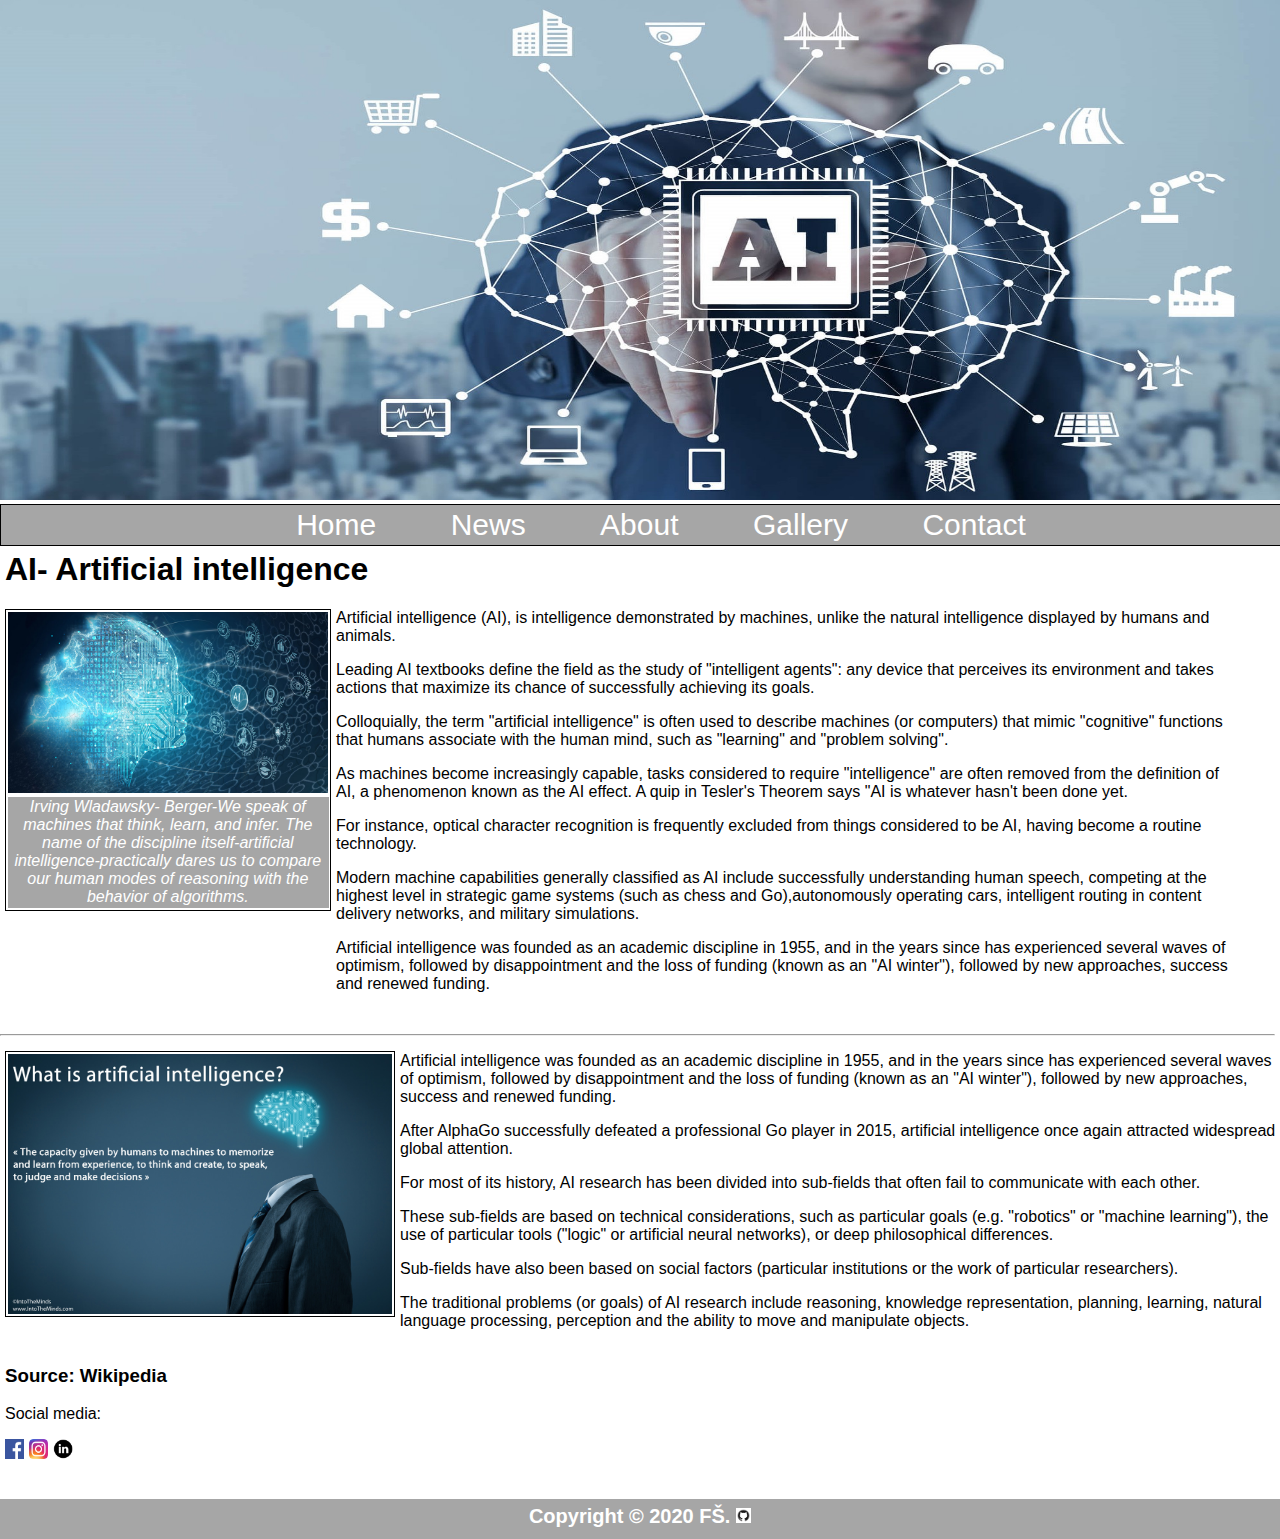
<file: ProjektniZadatak/index.html>
<!DOCTYPE html>
<html lang="English">
		<head>
			<title>Projektni zadatak</title>
			<link rel="stylesheet" type="text/css" href="style.css">
			<meta charset="utf-8">
			<meta name="Autor" content="F.Š">
			<meta name="Description" content="Projektni zadatak za predmet Web aplikacije">
			<meta name="vieport" content="width=device-width, initial-scale=1.0">
			<link rel="icon" href="SlikeP/390104.png" type="image/gif" sizes="16x16">
		</head>

		<body>
			<header>
				<div>
					<img src="SlikeP/AI-CAREER2.jpg" class="naslovna" alt="Slika1">
				</div>

				<div class="div2">
					<ul id="navigacija">
						<li class="list"><a href="index.html">Home</a></li>
						<li class="list"><a href="news.html">News</a></li>
						<li class="list"><a href="history.html">About</a></li>
						<li class="list"><a href="gallery.html">Gallery</a></li>
						<li class="list"><a href="Contact.html">Contact</a></li>
					</ul>
				</div>

				<h1 style="margin: 5px; text-align: left;">AI- Artificial intelligence</h1>
			</header>
			<main>

				<figure style="padding-bottom: 1px; float: left;width: 25%; margin-left: 5px; border: 1px solid black; padding:2px; margin-right: 5px; display: block;">
					<img src="SlikeP/ijugfijdg.jpg" alt="slicica" style="width: 100%;">
					<figcaption class="figcaption">Irving Wladawsky- Berger-We speak of machines that think, learn, and infer. The name of the discipline itself-artificial intelligence-practically dares us to compare our human modes of reasoning with the behavior of algorithms.</figcaption>
				</figure>
			
				<div style=" float: left; width: 70%; margin:0px;">
					<p>Artificial intelligence (AI), is intelligence demonstrated by machines, unlike the natural intelligence displayed by humans and animals.</p>
					<p>Leading AI textbooks define the field as the study of "intelligent agents": any device that perceives its environment and takes actions that maximize its chance of successfully achieving its goals.</p>
					<p>Colloquially, the term "artificial intelligence" is often used to describe machines (or computers) that mimic "cognitive" functions that humans associate with the human mind, such as "learning" and "problem solving".</p>
					<p>As machines become increasingly capable, tasks considered to require "intelligence" are often removed from the definition of AI, a phenomenon known as the AI effect. A quip in Tesler's Theorem says "AI is whatever hasn't been done yet.</p>
					<p>For instance, optical character recognition is frequently excluded from things considered to be AI, having become a routine technology.</p>
					<p>Modern machine capabilities generally classified as AI include successfully understanding human speech, competing at the highest level in strategic game systems (such as chess and Go),autonomously operating cars, intelligent routing in content delivery networks, and military simulations.</p>
					<p>Artificial intelligence was founded as an academic discipline in 1955, and in the years since has experienced several waves of optimism, followed by disappointment and the loss of funding (known as an "AI winter"), followed by new approaches, success and renewed funding.</p>
				</div>


					
					

				<div style="clear: both;"></div>
				<hr class="horizontalna">
				<div class="div3">
					<img src="SlikeP/what-is-artificial-intelligence.jpg" style="width: 100%; height: 100%;" alt="Slika3">
				</div>

					<p >
						Artificial intelligence was founded as an academic discipline in 1955, and in the years since has experienced several waves of optimism, followed by disappointment and the loss of funding (known as an "AI winter"), followed by new approaches, success and renewed funding.
					</p>
					<p>
						After AlphaGo successfully defeated a professional Go player in 2015, artificial intelligence once again attracted widespread global attention.
					</p>
					<p>
						For most of its history, AI research has been divided into sub-fields that often fail to communicate with each other.
					</p>
					<p>
						These sub-fields are based on technical considerations, such as particular goals (e.g. "robotics" or "machine learning"), the use of particular tools ("logic" or artificial neural networks), or deep philosophical differences.
					</p>
					<p>
						 Sub-fields have also been based on social factors (particular institutions or the work of particular researchers).
					</p>
					<p>
						The traditional problems (or goals) of AI research include reasoning, knowledge representation, planning, learning, natural language processing, perception and the ability to move and manipulate objects.
					</p>

				<div style="clear: both;"></div>

			
					<h3 style="margin-left: 5px;">Source: Wikipedia</h3>
					<p style="margin-left: 5px;">Social media:</p>
					<div style=" width: 100%; height: 40px;">
						<a href="https://www.facebook.com/groups/DeepNetGroup"><img src="SlikeP/download.png" class="slikaH" alt="Slika4"></a>
						<a href="https://www.instagram.com/artificialintelligencefacts/"><img src="SlikeP/1024px-Instagram_icon.png" class="slikaH" alt="Slika5"></a>
						<a href="https://www.linkedin.com/in/filip-skiljan-77858b201/"><img src="SlikeP/linkedin-2662666-2213265.png" class="slikaH" alt="Slika6"></a>
				
				</div>
			
			</main>
			<footer>
				<div style="width: 100%; height: 40px; background-color: #a6a6a6; text-align: center;">
					<b><p style="font-size: 20px; padding: 6px; color: white;">
						Copyright © 2020 FŠ.
						<a href="https://github.com"><img src="SlikeP/GitHub-Mark.png" style="width: 1.2%;"></a>

					</p></b>
				</div>
			</footer>

		</body>
</html>
</file>
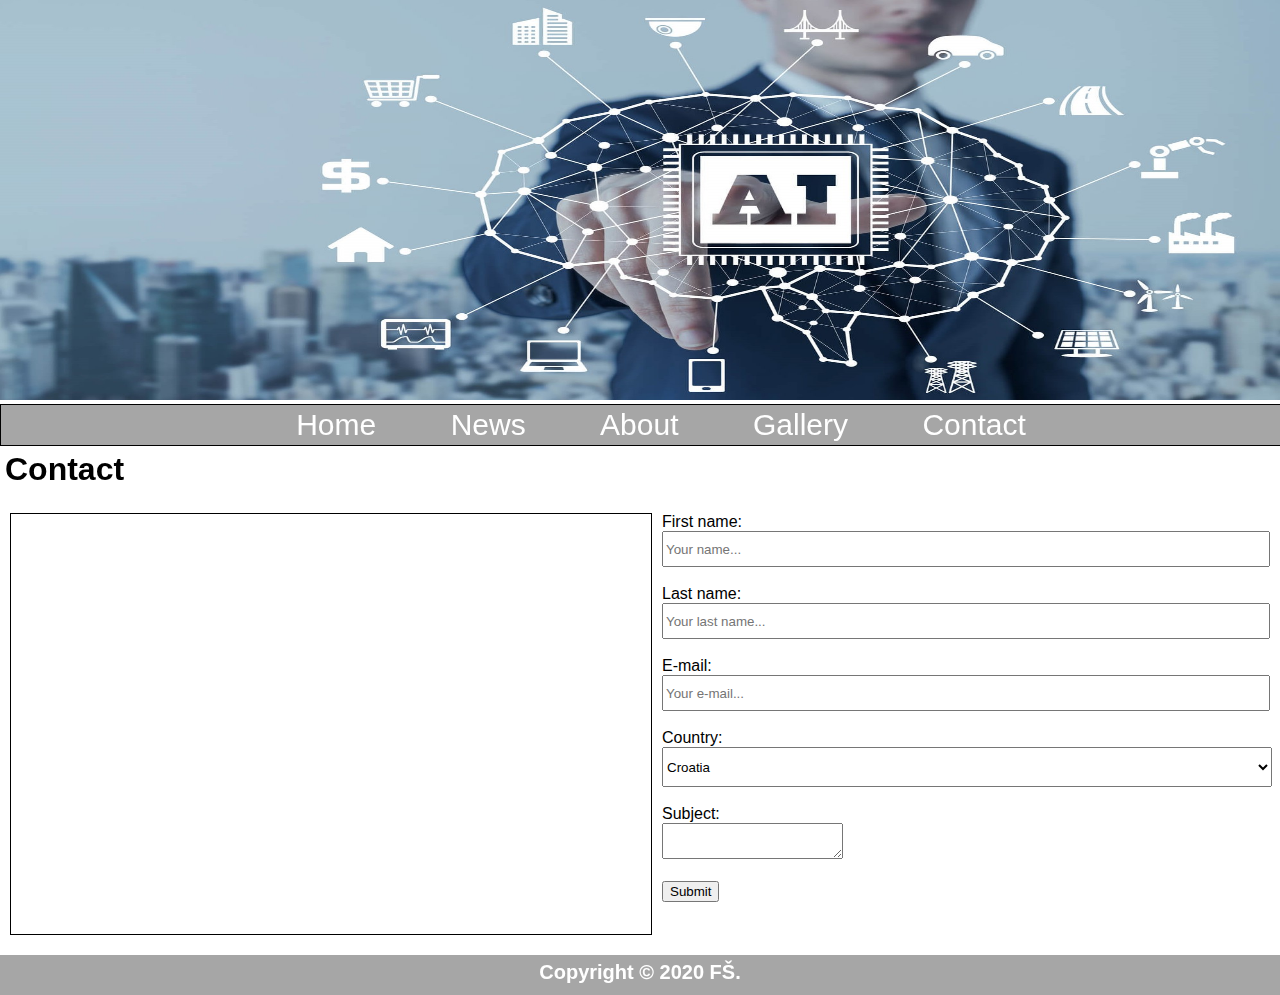
<file: ProjektniZadatak/Contact.html>
<!DOCTYPE html>
<html lang="Enlglish">
		<head>
			<title>Projektni zadatak</title>
			<link rel="stylesheet" type="text/css" href="style.css">
			<meta charset="utf-8">
			<meta name="Autor" content="F.Š">
			<meta name="Description" content="Projektni zadatak za predmet Web aplikacije">
			<meta name="vieport" content="width=device-width, initial-scale=1">
			<link rel="icon" href="SlikeP/390104.png" type="image/gif" sizes="16x16">
		</head>

		<body>
			<header>
				<div>
					<img src="SlikeP/AI-CAREER2.jpg" class="naslovna2" alt="Slika26">
				</div>

				<div class="div2">
					<ul id="navigacija">
						<li class="list"><a href="index.html">Home</a></li>
						<li class="list"><a href="news.html">News</a></li>
						<li class="list"><a href="history.html">About</a></li>
						<li class="list"><a href="gallery.html">Gallery</a></li>
						<li class="list"><a href="Contact.html">Contact</a></li>
					</ul>
				</div>

				<h1 style="margin: 5px; text-align: left;">Contact</h1>
			</header>
			<main>
				<div style="width:50%; height: 420px; margin-top:20px; margin-left: 10px; border: 1px solid; float: left;" >
					<iframe src="https://www.google.com/maps/embed?pb=!1m18!1m12!1m3!1d177992.2938900945!2d15.927732110818534!3d45.80866296110773!2m3!1f0!2f0!3f0!3m2!1i1024!2i768!4f13.1!3m3!1m2!1s0x0%3A0xe159703d90972cf3!2sVeleu%C4%8Dili%C5%A1te%20Velika%20Gorica!5e0!3m2!1shr!2shr!4v1606746549608!5m2!1shr!2shr" width="800" height="600" frameborder="0" style="border:0; width: 100%; height: 420px; margin-left: 0px; " allowfullscreen="" aria-hidden="false" tabindex="0">
					</iframe>
				</div>

				<div style="float: left; width: 40%; height: 350px;margin-top:20px; margin-left: 10px; ">
					<form action="#">
						<label for="fname">First name:</label>
						<br>
						<input type="text" id="fname" name="fisrname" placeholder="Your name..." style="width: 600px;height: 30px;"><br><br>

						<label for="lname">Last name:</label>
						<br>
						<input type="text" id="lname" name="lastname" placeholder="Your last name..." style="width: 600px; height: 30px;"><br><br>

						<label for="fname">E-mail:</label>
						<br>
						<input type="text" id="mail" name="email" pattern=".+@gmail.com" size="30" placeholder="Your e-mail..." style="width: 600px; height: 30px;"><br><br>

						<label for="country">Country:</label>
						<br>
							<select id="country" name="country" style="width: 610px; height: 40px;">
								<option value="">Please select</option>
							  	<option value="UK">United Kingdom</option>
							  	<option value="HR" selected>Croatia</option>
							  	<option value="It">Italy</option>
							  	<option value="Ge">Germany</option>
							  	<option value="Fr">France</option>
							  	<option value="Pl">Poland</option>
							  	<option value="Sl">Slovenia</option>
							</select>
						<br>
						<br>
						<label for="subject">Subject:</label>
						<br>
						<textarea id="subject" name="subject" placeholder="Write something..">
						</textarea>
						<br>
						<br>
						<input type="submit" value="Submit">

					</form>
				</div>
				<div style="clear: both;"></div>
			</main>

			<footer>
				<div style="width: 100%; height: 40px; background-color: #a6a6a6; text-align: center;">
					<b><p style="font-size: 20px; padding: 6px; color: white;">
						Copyright © 2020 FŠ.
					</p></b>
				</div>
			</footer>

		</body>
</html>
</file>
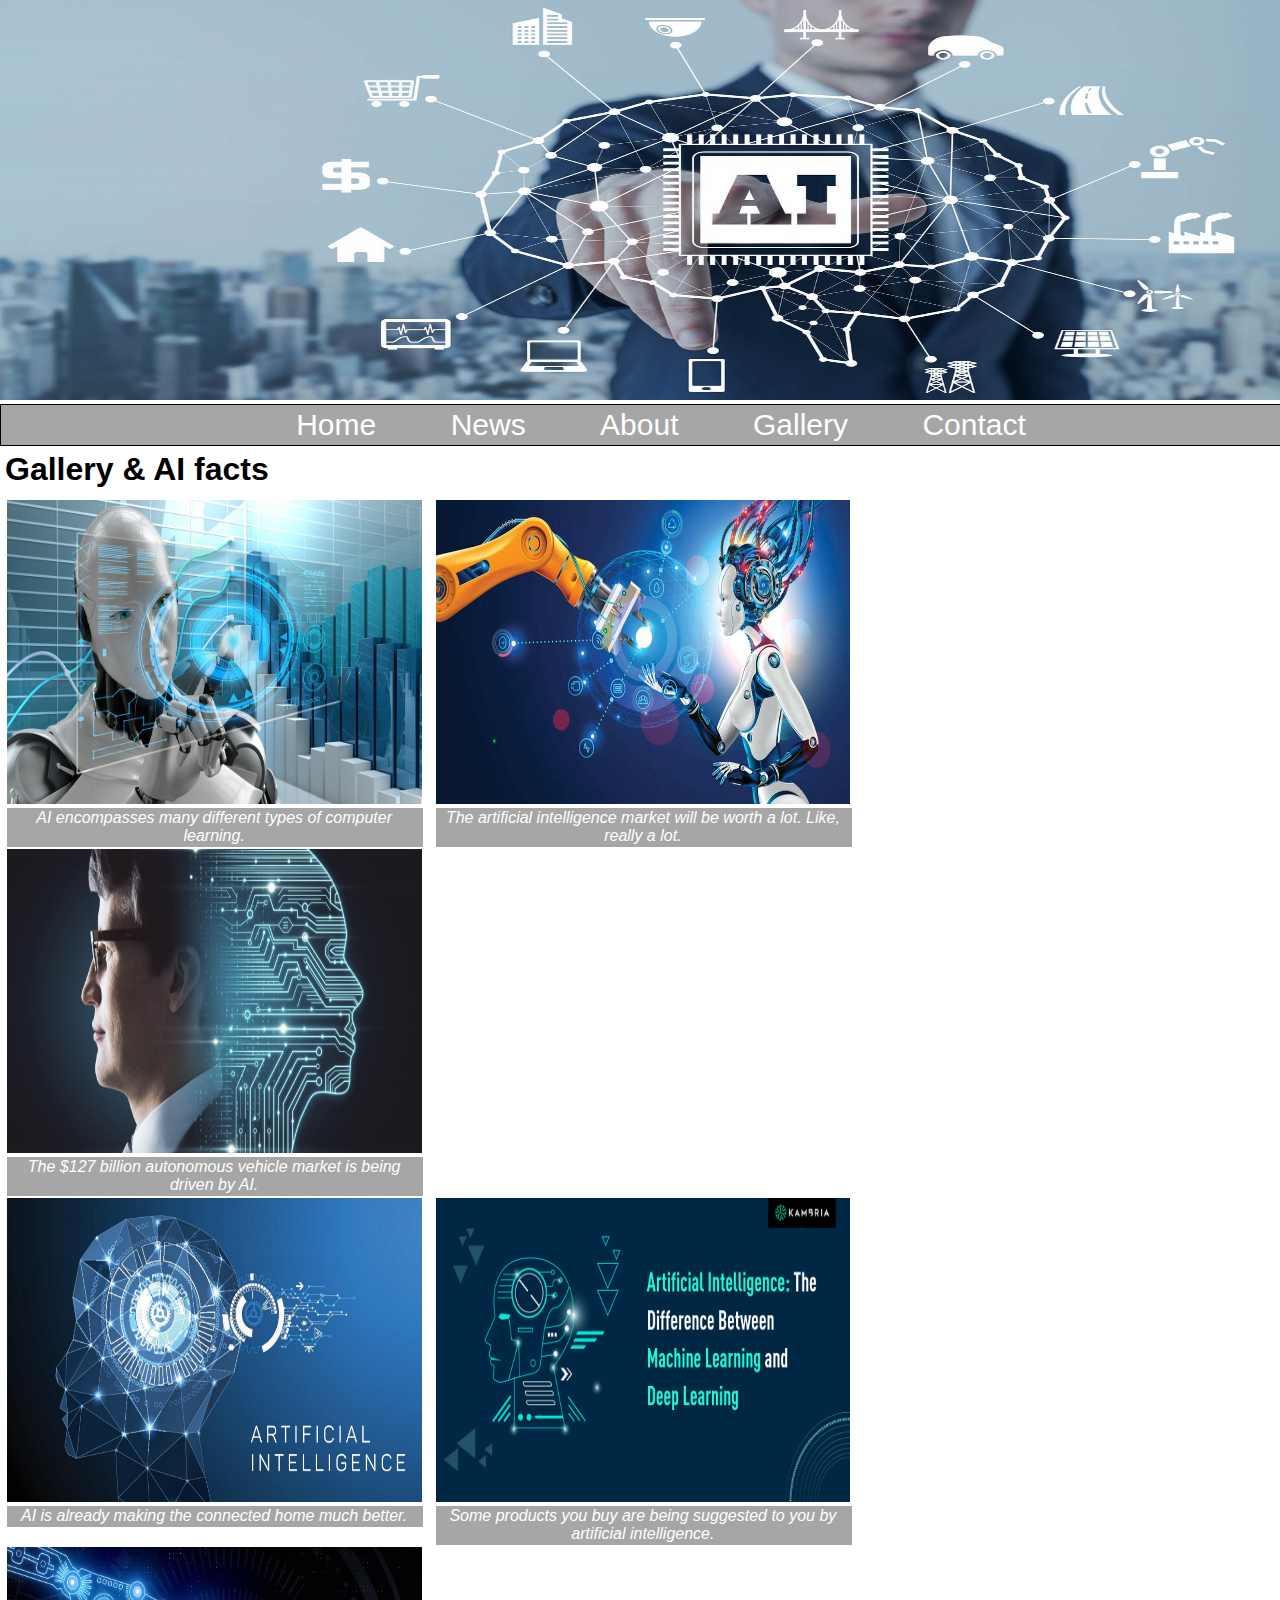
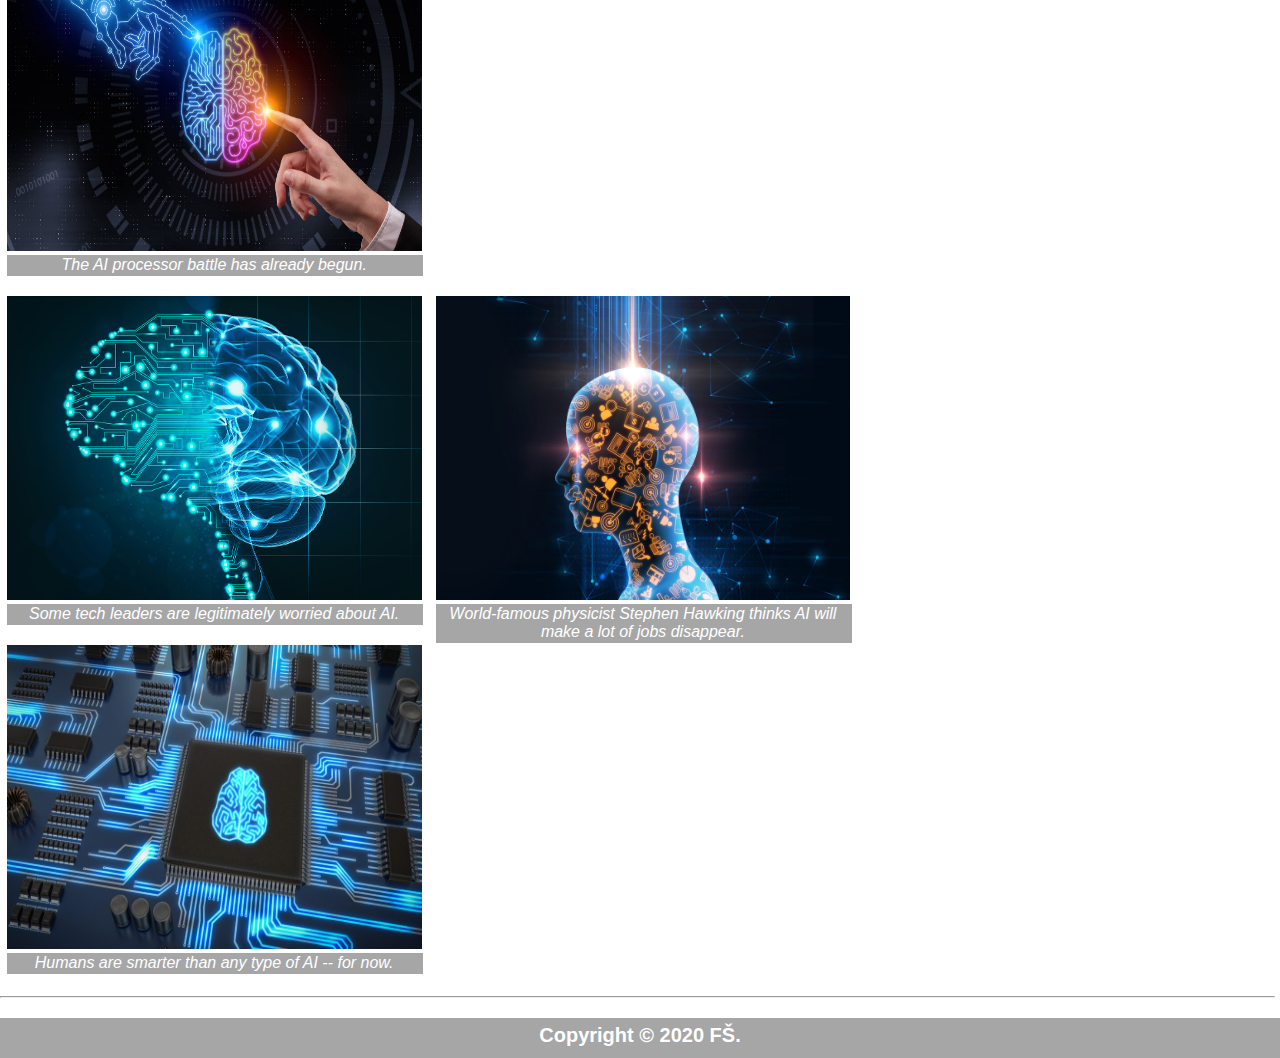
<file: ProjektniZadatak/gallery.html>
<!DOCTYPE html>
<html lang="English">
		<head>
			<title>Projektni zadatak</title>
			<link rel="stylesheet" type="text/css" href="style.css">
			<meta charset="utf-8">
			<meta name="Autor" content="F.Š">
			<meta name="Description" content="Projektni zadatak za predmet Web aplikacije">
			<meta name="vieport" content="width=device-width, initial-scale=1">
			<link rel="icon" href="SlikeP/390104.png" type="image/gif" sizes="16x16">
		</head>

		<body>
			<header>
				<div>
					<img src="SlikeP/AI-CAREER2.jpg" class="naslovna2" alt="Slika15">
				</div>

				<div class="div2">
					<ul id="navigacija">
						<li class="list"><a href="index.html">Home</a></li>
						<li class="list"><a href="news.html">News</a></li>
						<li class="list"><a href="history.html">About</a></li>
						<li class="list"><a href="gallery.html">Gallery</a></li>
						<li class="list"><a href="Contact.html">Contact</a></li>
					</ul>
				</div>

				<h1 style="margin: 5px; text-align: left;">Gallery & AI facts</h1>
			</header>
			<main>

				<!-- <div class="okviri">
					<img src="SlikeP/1_2qqjQQ0wW37Lbvkx50zPxg.jpeg" class="gallery" alt="Slika16">
					 AI encompasses many different types of computer learning.
				</div>
				<div class="okviri">
					<img src="SlikeP/Artificial intelligence transforming robotics.jpg" class="gallery" alt="Slika17">
					The artificial intelligence market will be worth a lot. Like, really a lot.
				</div>
				<div class="okviri">
					<img src="SlikeP/Artificial-intelligence.jpeg" class="gallery" alt="Slika19">
					The $127 billion autonomous vehicle market is being driven by AI.
				</div>

				<div style="clear: both;"></div>

				<div class="okviri">
					<img src="SlikeP/artificial-intelligence (1).jpeg" class="gallery" alt="Slika20">
					AI is already making the connected home much better.
				</div>
				<div class="okviri">
					<img src="SlikeP/Artificial-Intelligence-Machine-Learning-and-Deep-Learning.png" class="gallery" alt="Slika21">
					Some products you buy are being suggested to you by artificial intelligence.
				</div>
				<div class="okviri">
					<img src="SlikeP/Human-Intelligence-Can-Fix-AI-Shortcomings-1.jpg" class="gallery" alt="Slika22">
					The AI processor battle has already begun.
				</div>

				<div style="clear: both;"></div>

				<div class="okviri">
					<img src="SlikeP/iStock-935226186.jpg" class="gallery" alt="Slika23">
					Some tech leaders are legitimately worried about AI.
				</div>
				<div class="okviri">
					<img src="SlikeP/shutterstock_519560572.jpg" class="gallery" alt="Slika24">
					World-famous physicist Stephen Hawking thinks AI will make a lot of jobs disappear.
				</div>
				<div class="okviri">
					<img src="SlikeP/what-is-artificial-intelligence.jpeg" class="gallery" alt="Slika25">
					Humans are smarter than any type of AI -- for now.
				</div>

				<div style="clear: both;"></div> -->

				<figure class="figure">
					<img src="SlikeP/1_2qqjQQ0wW37Lbvkx50zPxg.jpeg" class="gallery" alt="Slika16">
					 <figcaption class="figcaption">AI encompasses many different types of computer learning.</figcaption>
				</figure>
				<figure class="figure">
					<img src="SlikeP/Artificial intelligence transforming robotics.jpg" class="gallery" alt="Slika17">
					<figcaption class="figcaption">The artificial intelligence market will be worth a lot. Like, really a lot.</figcaption>
				</figure>
				<figure class="figure">
					<img src="SlikeP/Artificial-intelligence.jpeg" class="gallery" alt="Slika19">
					<figcaption class="figcaption">The $127 billion autonomous vehicle market is being driven by AI.</figcaption>
				</figure>

				<figure style="clear: both;"></figure>

				<figure class="figure">
					<img src="SlikeP/artificial-intelligence (1).jpeg" class="gallery" alt="Slika20">
					<figcaption class="figcaption">AI is already making the connected home much better.</figcaption>
				</figure>
				<figure class="figure">
					<img src="SlikeP/Artificial-Intelligence-Machine-Learning-and-Deep-Learning.png"class="gallery" alt="Slika21">
					<figcaption class="figcaption">Some products you buy are being suggested to you by artificial intelligence.</figcaption>
				</figure>
				<figure class="figure">
					<img src="SlikeP/Human-Intelligence-Can-Fix-AI-Shortcomings-1.jpg" class="gallery" alt="Slika22">
					<figcaption class="figcaption">The AI processor battle has already begun.</figcaption>
				</figure>

				<figure style="clear: both;"></figure>

				
				<figure class="figure">
					<img src="SlikeP/iStock-935226186.jpg" class="gallery" alt="Slika23">
					<figcaption class="figcaption">Some tech leaders are legitimately worried about AI.</figcaption>
				</figure>
				<figure class="figure">
					<img src="SlikeP/shutterstock_519560572.jpg" class="gallery" alt="Slika24">
					<figcaption class="figcaption">World-famous physicist Stephen Hawking thinks AI will make a lot of jobs disappear.</figcaption>
				</figure>
				<figure class="figure">
					<img src="SlikeP/what-is-artificial-intelligence.jpeg" class="gallery" alt="Slika25">
					<figcaption class="figcaption">Humans are smarter than any type of AI -- for now.</figcaption>
				</figure>

				<figure style="clear: both;"></figure>

				<hr class="horizontalna">

			</main>
			<footer>
				<div style="width: 100%; height: 40px; background-color: #a6a6a6; text-align: center;">
					<b><p style="font-size: 20px; padding: 6px; color: white;">
						Copyright © 2020 FŠ.
					</p></b>
				</div>
			</footer>

		</body>
</html>
</file>
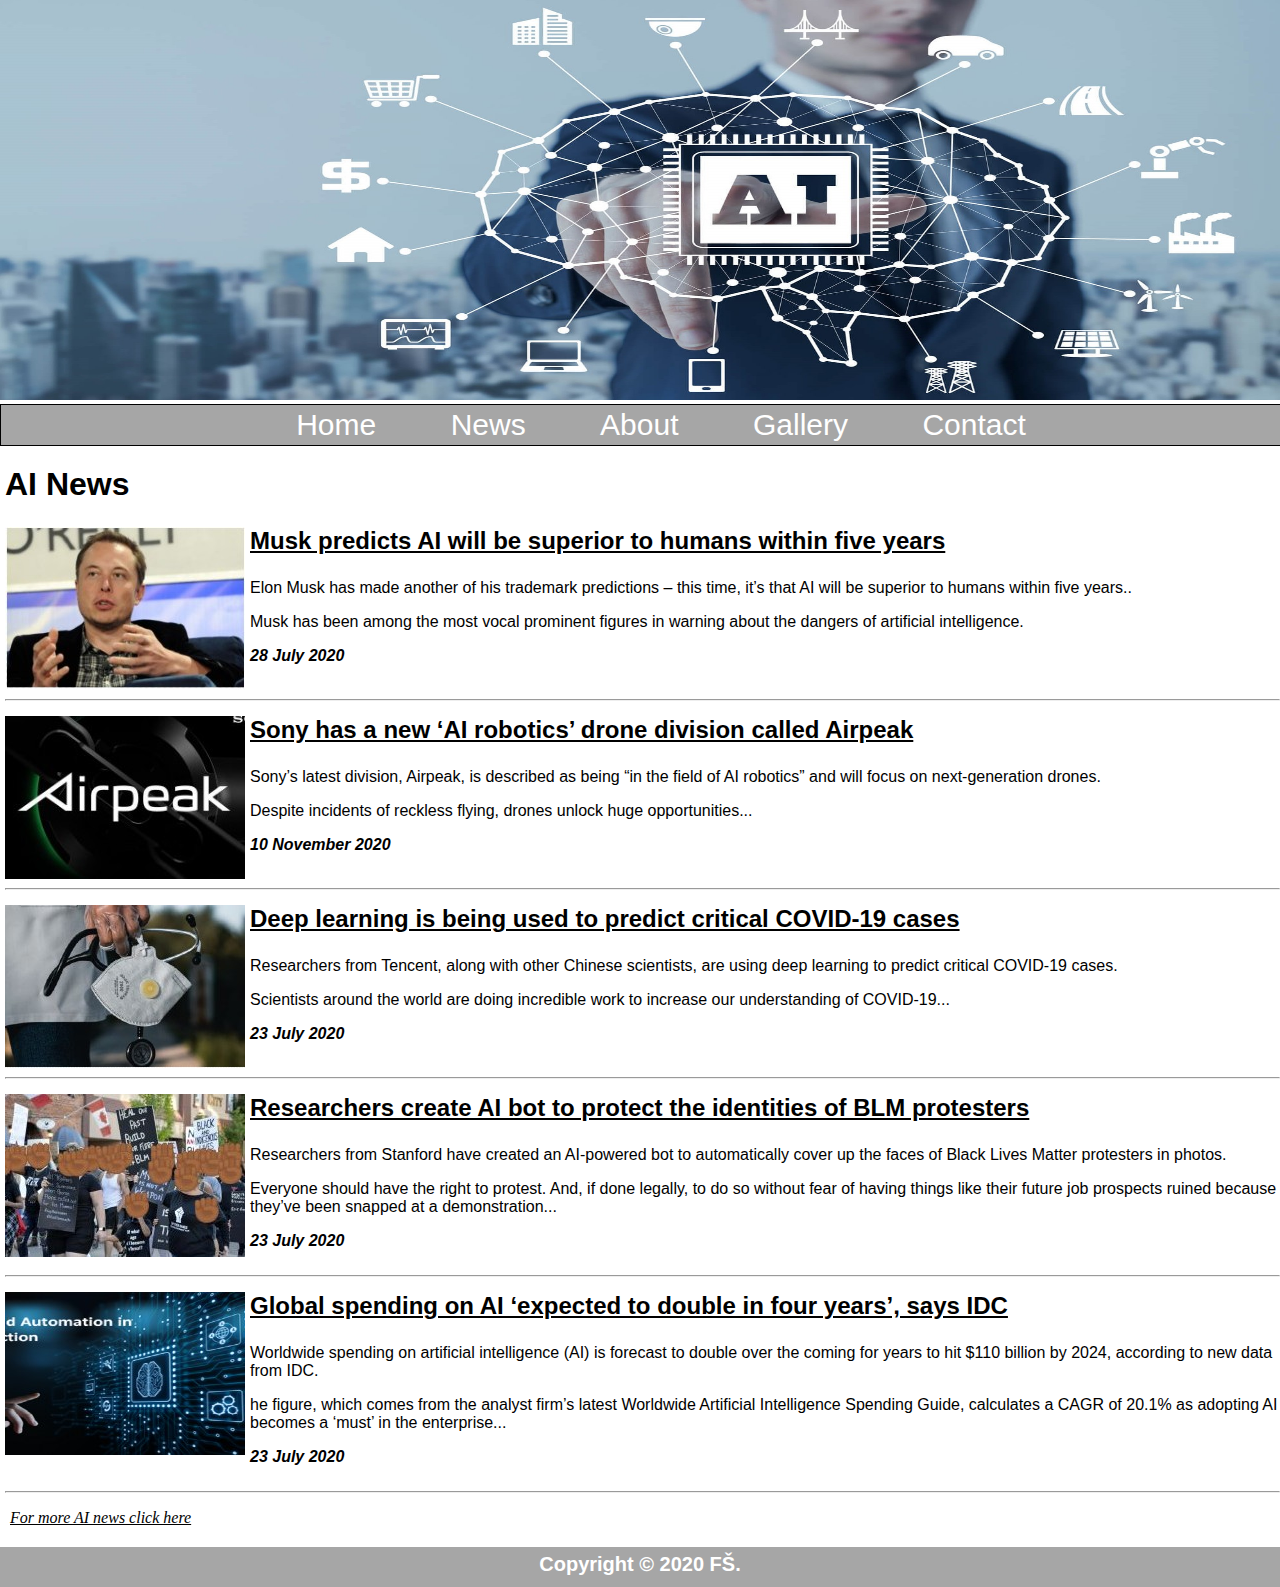
<file: ProjektniZadatak/news.html>
<!DOCTYPE html>
<html lang="English">
		<head>
			<title>Projektni zadatak</title>
			<link rel="stylesheet" type="text/css" href="style.css">
			<meta charset="utf-8">
			<meta name="Autor" content="F.Š">
			<meta name="Description" content="Projektni zadatak za predmet Web aplikacije">
			<meta name="vieport" content="width=device-width, initial-scale=1">
			<link rel="icon" href="SlikeP/390104.png" type="image/gif" sizes="16x16">
		</head>

		<body>
			<header>
				<div>
					<img src="SlikeP/AI-CAREER2.jpg" class="naslovna2" alt="Slika7">
				</div>

				<div class="div2">
					<ul id="navigacija">
						<li class="list"><a href="index.html">Home</a></li>
						<li class="list"><a href="news.html">News</a></li>
						<li class="list"><a href="history.html">About</a></li>
						<li class="list"><a href="gallery.html">Gallery</a></li>
						<li class="list"><a href="Contact.html">Contact</a></li>
						<link rel="icon" href="SlikeP/390104.png" type="image/gif" sizes="16x16">
					</ul>
				</div>

				<h1 style="margin: 5px; text-align: left; margin-bottom: 20px; margin-top:20px;">AI News</h1>
			</header>
			<main>
				

				<div style="margin-left: 5px; width: 100%;">
					<img src="SlikeP/muskN.jpg" style="float: left; margin-right: 5px;">
					<a href="news1.html" style="text-decoration: underline; font-size: 24px; color: black;"><p><b>Musk predicts AI will be superior to humans within five years</b></p></a>
					<p style=" margin-top: 0px;">Elon Musk has made another of his trademark predictions – this time, it’s that AI will be superior to humans within five years..</p>
					<p style=" margin-top: 0px;">Musk has been among the most vocal prominent figures in warning about the dangers of artificial intelligence.</p>
					<b><i><p>28 July 2020</p></i></b>
					<p style="clear: both;"></p>

					<hr class="horizontalna">

					<img src="SlikeP/drugas.jpg" style="float: left; margin-right: 5px;">
					<a href="news2.html" style="text-decoration: underline; font-size: 24px; color: black;"><p style="margin-top: 0px;"><b>Sony has a new ‘AI robotics’ drone division called Airpeak</b></p></a>
					<p style=" margin-top: 0px;">Sony’s latest division, Airpeak, is described as being “in the field of AI robotics” and will focus on next-generation drones.</p>
					<p style=" margin-top: 0px;">Despite incidents of reckless flying, drones unlock huge opportunities...</p>
					<b><i><p>10 November 2020</p></i></b>
					<p style="clear: both;"></p>

					<hr class="horizontalna">

					<img src="SlikeP/treca.jpg" style="float: left; margin-right: 5px;">
					<a href="news3.html" style="text-decoration: underline; font-size: 24px; color: black;"><p style="margin-top: 0px;"><b>Deep learning is being used to predict critical COVID-19 cases</b></p></a>
					<p style=" margin-top: 0px;">Researchers from Tencent, along with other Chinese scientists, are using deep learning to predict critical COVID-19 cases.</p>
					<p style=" margin-top: 0px;">Scientists around the world are doing incredible work to increase our understanding of COVID-19...</p>
					<b><i><p>23 July 2020</p></i></b>
					<p style="clear: both;"></p>

					<hr class="horizontalna">

					<img src="SlikeP/cetvra.jpg" style="float: left; margin-right: 5px;">
					<a href="news4.html" style="text-decoration: underline; font-size: 24px; color: black;"><p style="margin-top: 0px;"><b>Researchers create AI bot to protect the identities of BLM protesters</b></p></a>
					<p style=" margin-top: 0px;">Researchers from Stanford have created an AI-powered bot to automatically cover up the faces of Black Lives Matter protesters in photos.</p>
					<p style=" margin-top: 0px;">Everyone should have the right to protest. And, if done legally, to do so without fear of having things like their future job prospects ruined because they’ve been snapped at a demonstration...</p>
					<b><i><p>23 July 2020</p></i></b>
					<p style="clear: both;"></p>

					<hr class="horizontalna">

					<img src="SlikeP/nova.jpg" style="float: left; margin-right: 5px;">
					<a href="news5.html" style="text-decoration: underline; font-size: 24px; color: black;"><p style="margin-top: 0px;"><b>Global spending on AI ‘expected to double in four years’, says IDC</b></p></a>
					<p style=" margin-top: 0px;">Worldwide spending on artificial intelligence (AI) is forecast to double over the coming for years to hit $110 billion by 2024, according to new data from IDC.</p>
					<p style=" margin-top: 0px;">he figure, which comes from the analyst firm’s latest Worldwide Artificial Intelligence Spending Guide, calculates a CAGR of 20.1% as adopting AI becomes a ‘must’ in the enterprise...</p>
					<b><i><p>23 July 2020</p></i></b>
					<p style="clear: both;"></p>

					<hr class="horizontalna">

					<ins><a href="https://artificialintelligence-news.com" style="text-decoration: none; font-family: Georgia; color: black; font-style: italic;"><p style="margin-left: 5px;">For more AI news click here</p></a></ins> 

				</div>
			
			</main>
			<footer>
				<div style="width: 100%; height: 40px; background-color: #a6a6a6; text-align: center;">
					<b><p style="font-size: 20px; padding: 6px; color: white;">
						Copyright © 2020 FŠ.
					</p></b>

				</div>
			</footer>
		</body>
</html>
</file>
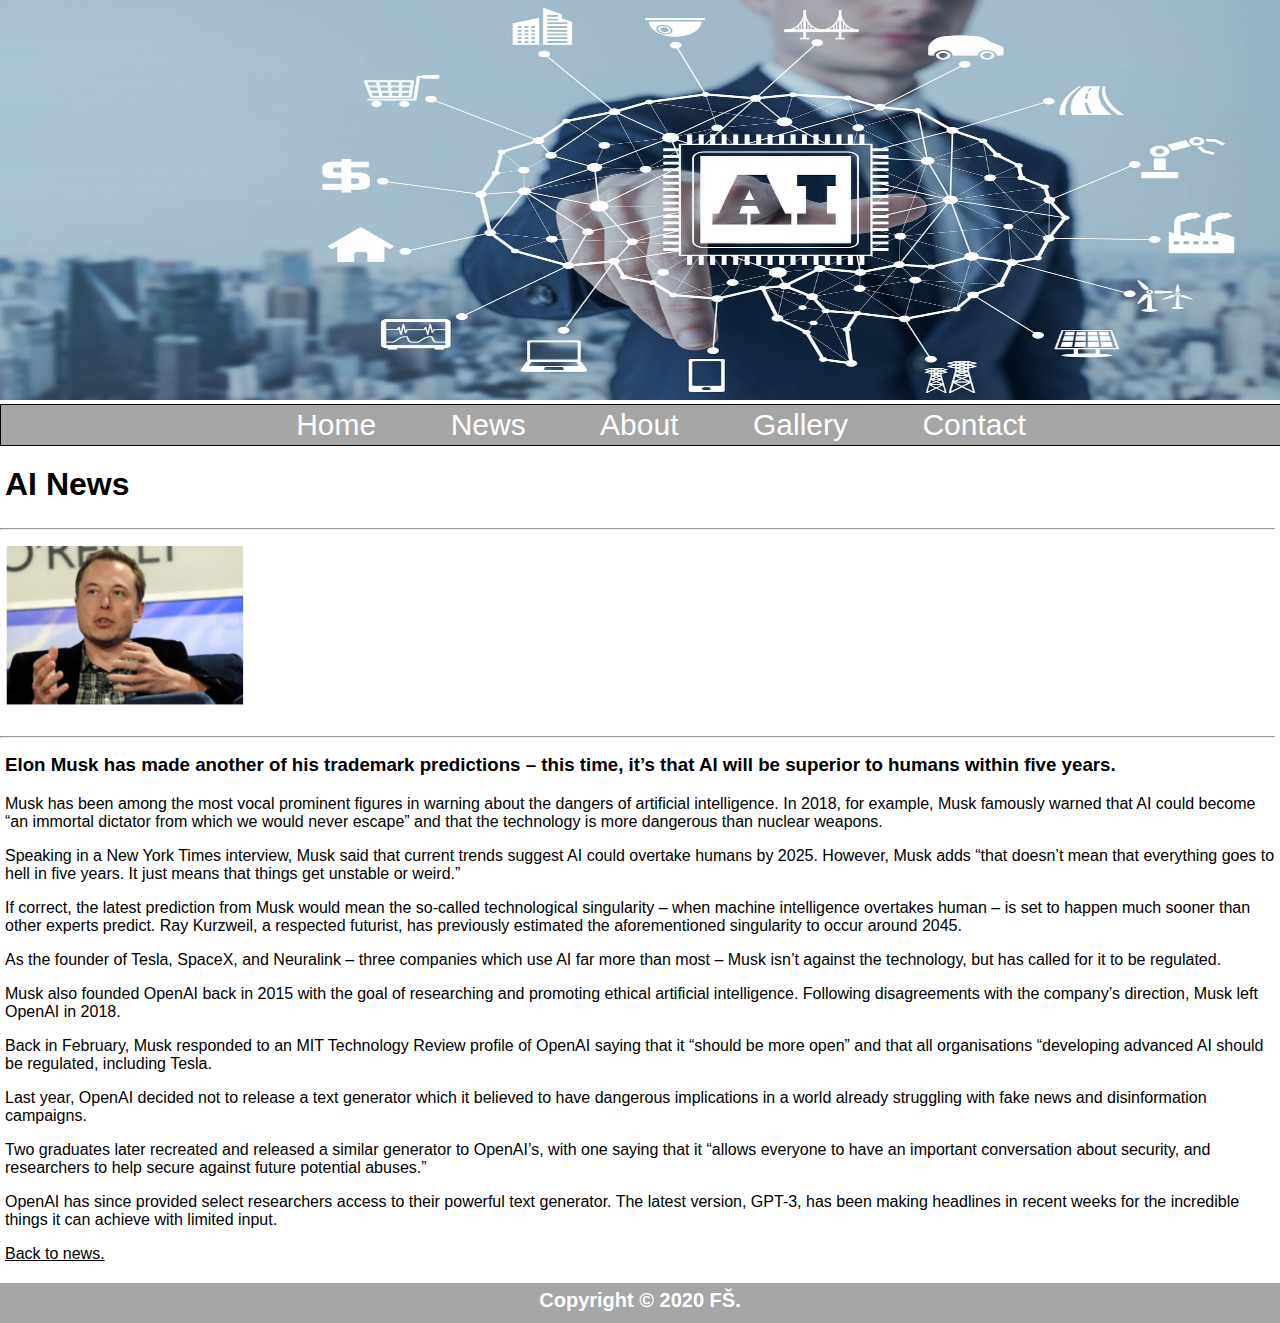
<file: ProjektniZadatak/news1.html>
<!DOCTYPE html>
<html lang="English">
		<head>
			<title>Projektni zadatak</title>
			<link rel="stylesheet" type="text/css" href="style.css">
			<meta charset="utf-8">
			<meta name="Autor" content="F.Š">
			<meta name="Description" content="Projektni zadatak za predmet Web aplikacije">
			<meta name="vieport" content="width=device-width, initial-scale=1">
			<link rel="icon" href="SlikeP/390104.png" type="image/gif" sizes="16x16">
		</head>

		<body>
			<header>
				<div>
					<img src="SlikeP/AI-CAREER2.jpg" class="naslovna2" alt="Slika7">
				</div>

				<div class="div2">
					<ul id="navigacija">
						<li class="list"><a href="index.html">Home</a></li>
						<li class="list"><a href="news.html">News</a></li>
						<li class="list"><a href="history.html">About</a></li>
						<li class="list"><a href="gallery.html">Gallery</a></li>
						<li class="list"><a href="Contact.html">Contact</a></li>
						<link rel="icon" href="SlikeP/390104.png" type="image/gif" sizes="16x16">
					</ul>
				</div>
			
				<h1 style="margin: 5px; text-align: left; margin-bottom: 20px; margin-top:20px;">AI News</h1>
			</header>
			<main>
				<hr class="horizontalna">
				<div class="vijesti">
					<img src="SlikeP/Capture1.PNG" class="slikeN" alt="Slika8">
				</div>
				<div style="clear: both;"></div>
				<hr class="horizontalna">

				<h3 style="margin-left: 5px; margin-top: 16px;">
					Elon Musk has made another of his trademark predictions – this time, it’s that AI will be superior to humans within five years.
				</h3>

				<p style="margin-left: 5px; margin-top: 16px;">
					Musk has been among the most vocal prominent figures in warning about the dangers of artificial intelligence. In 2018, for example, Musk famously warned that AI could become “an immortal dictator from which we would never escape” and that the technology is more dangerous than nuclear weapons.
				</p>

				<p style="margin-left: 5px; margin-top: 16px;">
					Speaking in a New York Times interview, Musk said that current trends suggest AI could overtake humans by 2025. However, Musk adds “that doesn’t mean that everything goes to hell in five years. It just means that things get unstable or weird.”
				</p>

				<p style="margin-left: 5px; margin-top: 16px;">
					If correct, the latest prediction from Musk would mean the so-called technological singularity – when machine intelligence overtakes human – is set to happen much sooner than other experts predict. Ray Kurzweil, a respected futurist, has previously estimated the aforementioned singularity to occur around 2045.
				</p>

				<p style="margin-left: 5px; margin-top: 16px;">
					As the founder of Tesla, SpaceX, and Neuralink – three companies which use AI far more than most – Musk isn’t against the technology, but has called for it to be regulated.
				</p>

				<p style="margin-left: 5px; margin-top: 16px;">
					Musk also founded OpenAI back in 2015 with the goal of researching and promoting ethical artificial intelligence. Following disagreements with the company’s direction, Musk left OpenAI in 2018.
				</p>

				<p style="margin-left: 5px; margin-top: 16px;">
					Back in February, Musk responded to an MIT Technology Review profile of OpenAI saying that it “should be more open” and that all organisations “developing advanced AI should be regulated, including Tesla.
				</p>

				<p style="margin-left: 5px; margin-top: 16px;">
					Last year, OpenAI decided not to release a text generator which it believed to have dangerous implications in a world already struggling with fake news and disinformation campaigns.
				</p>

				<p style="margin-left: 5px; margin-top: 16px;">
					Two graduates later recreated and released a similar generator to OpenAI’s, with one saying that it “allows everyone to have an important conversation about security, and researchers to help secure against future potential abuses.”
				</p>

				<p style="margin-left: 5px; margin-top: 16px;">
					OpenAI has since provided select researchers access to their powerful text generator. The latest version, GPT-3, has been making headlines in recent weeks for the incredible things it can achieve with limited input.
				</p>

				<a href="news.html" style="margin-left: 5px; text-decoration:underline; color: black;">Back to news.</a>
			</main>
			<footer>
				<div style="width: 100%; height: 40px; background-color: #a6a6a6; text-align: center;">
					<b><p style="font-size: 20px; padding: 6px; color: white;">
						Copyright © 2020 FŠ.
					</p></b>

				</div>
			</footer>
		</body>
</html>
</file>
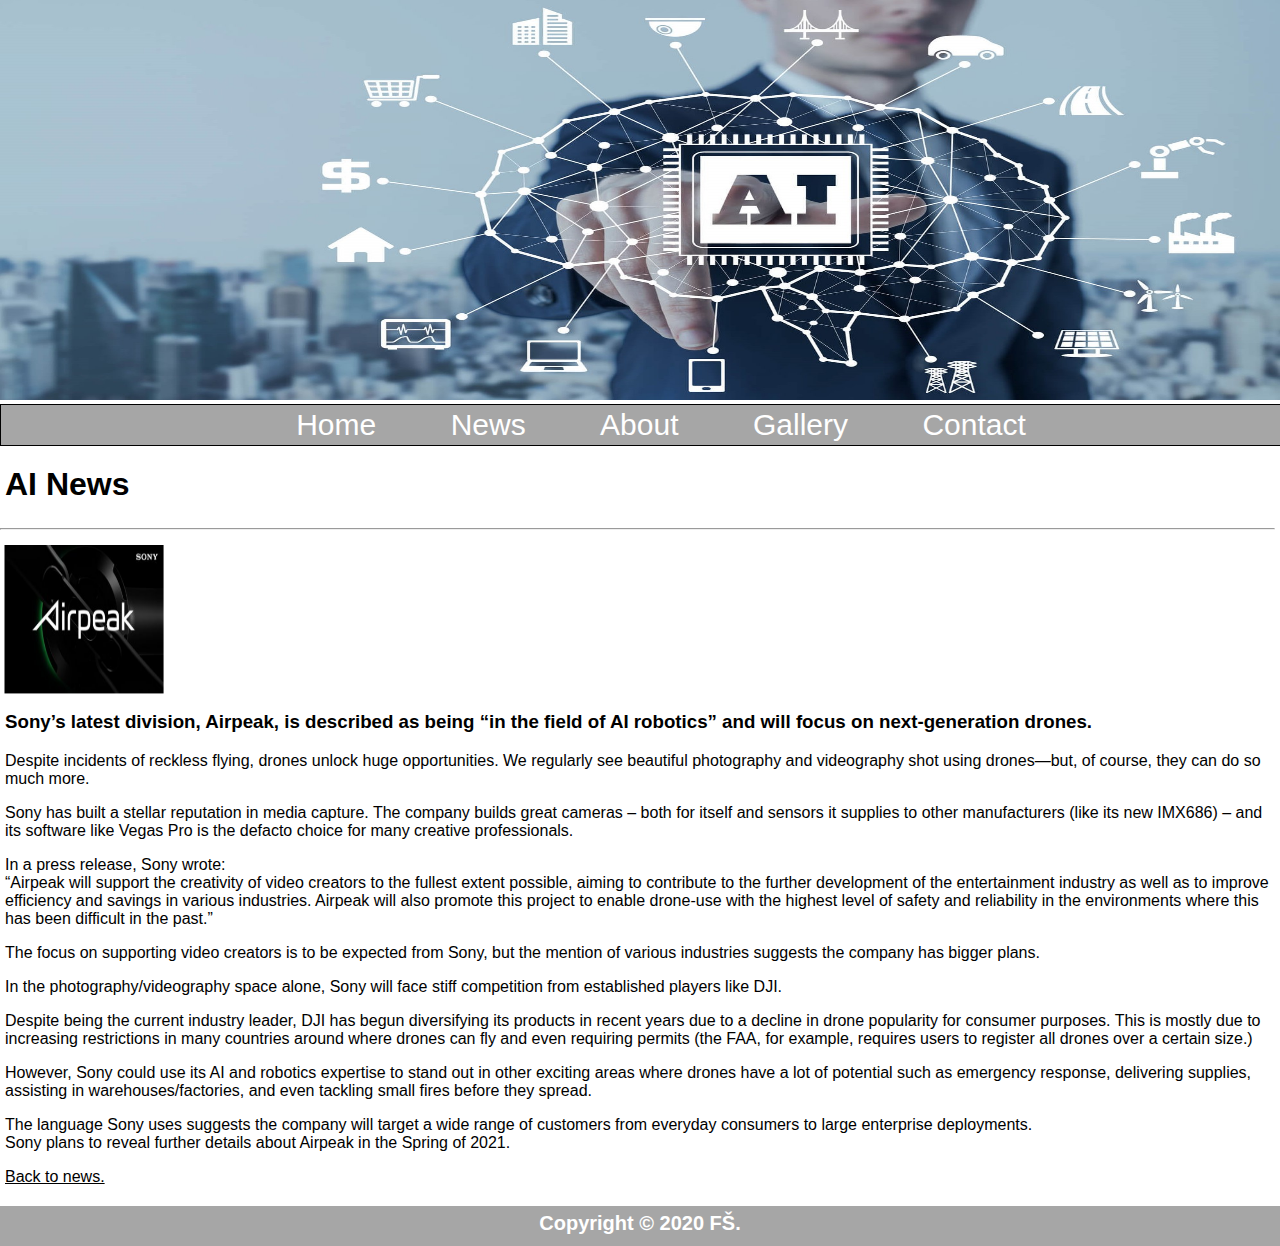
<file: ProjektniZadatak/news2.html>
<!DOCTYPE html>
<html lang="English">
		<head>
			<title>Projektni zadatak</title>
			<link rel="stylesheet" type="text/css" href="style.css">
			<meta charset="utf-8">
			<meta name="Autor" content="F.Š">
			<meta name="Description" content="Projektni zadatak za predmet Web aplikacije">
			<meta name="vieport" content="width=device-width, initial-scale=1">
			<link rel="icon" href="SlikeP/390104.png" type="image/gif" sizes="16x16">
		</head>

		<body>
			<header>
				<div>
					<img src="SlikeP/AI-CAREER2.jpg" class="naslovna2" alt="Slika7">
				</div>

				<div class="div2">
					<ul id="navigacija">
						<li class="list"><a href="index.html">Home</a></li>
						<li class="list"><a href="news.html">News</a></li>
						<li class="list"><a href="history.html">About</a></li>
						<li class="list"><a href="gallery.html">Gallery</a></li>
						<li class="list"><a href="Contact.html">Contact</a></li>
						<link rel="icon" href="SlikeP/390104.png" type="image/gif" sizes="16x16">
					</ul>
				</div>
			
				<h1 style="margin: 5px; text-align: left; margin-bottom: 20px; margin-top:20px;">AI News</h1>
			</header>
			<main>
				<hr class="horizontalna">
				<div style="float: left;width: 12.5%; height: 150px;margin-left: 4px; margin-right: 15px;">
					<img src="SlikeP/Capture4.PNG" style="width: 100%; height: 100%;" alt="9">
				</div>
				<div style="clear: both;"></div>

				<h3 style="margin-left: 5px; margin-top: 16px;">
					Sony’s latest division, Airpeak, is described as being “in the field of AI robotics” and will focus on next-generation drones.
				</h3>

				<p style="margin-left: 5px; margin-top: 16px;">
					Despite incidents of reckless flying, drones unlock huge opportunities. We regularly see beautiful photography and videography shot using drones—but, of course, they can do so much more.
				</p>

				<p style="margin-left: 5px; margin-top: 16px;">
					Sony has built a stellar reputation in media capture. The company builds great cameras – both for itself and sensors it supplies to other manufacturers (like its new IMX686) – and its software like Vegas Pro is the defacto choice for many creative professionals.
				</p>

				<p style="margin-left: 5px; margin-top: 16px;">
					In a press release, Sony wrote: <br>
					“Airpeak will support the creativity of video creators to the fullest extent possible, aiming to contribute to the further development of the entertainment industry as well as to improve efficiency and savings in various industries.

					Airpeak will also promote this project to enable drone-use with the highest level of safety and reliability in the environments where this has been difficult in the past.”
				</p>

				<p style="margin-left: 5px; margin-top: 16px;">
					The focus on supporting video creators is to be expected from Sony, but the mention of various industries suggests the company has bigger plans.
				</p>

				<p style="margin-left: 5px; margin-top: 16px;">
					In the photography/videography space alone, Sony will face stiff competition from established players like DJI.
				</p>

				<p style="margin-left: 5px; margin-top: 16px;">
					Despite being the current industry leader, DJI has begun diversifying its products in recent years due to a decline in drone popularity for consumer purposes. This is mostly due to increasing restrictions in many countries around where drones can fly and even requiring permits (the FAA, for example, requires users to register all drones over a certain size.)
				</p>

				<p style="margin-left: 5px; margin-top: 16px;">
					However, Sony could use its AI and robotics expertise to stand out in other exciting areas where drones have a lot of potential such as emergency response, delivering supplies, assisting in warehouses/factories, and even tackling small fires before they spread.
				</p>

				<p style="margin-left: 5px; margin-top: 16px;">
					The language Sony uses suggests the company will target a wide range of customers from everyday consumers to large enterprise deployments.
					<br>
					Sony plans to reveal further details about Airpeak in the Spring of 2021.
				</p>

				<a href="news.html" style="margin-left: 5px; text-decoration:underline; color: black;">Back to news.</a>
			</main>
			<footer>
				<div style="width: 100%; height: 40px; background-color: #a6a6a6; text-align: center;">
					<b><p style="font-size: 20px; padding: 6px; color: white;">
						Copyright © 2020 FŠ.
					</p></b>

				</div>
			</footer>
		</body>
</html>
</file>
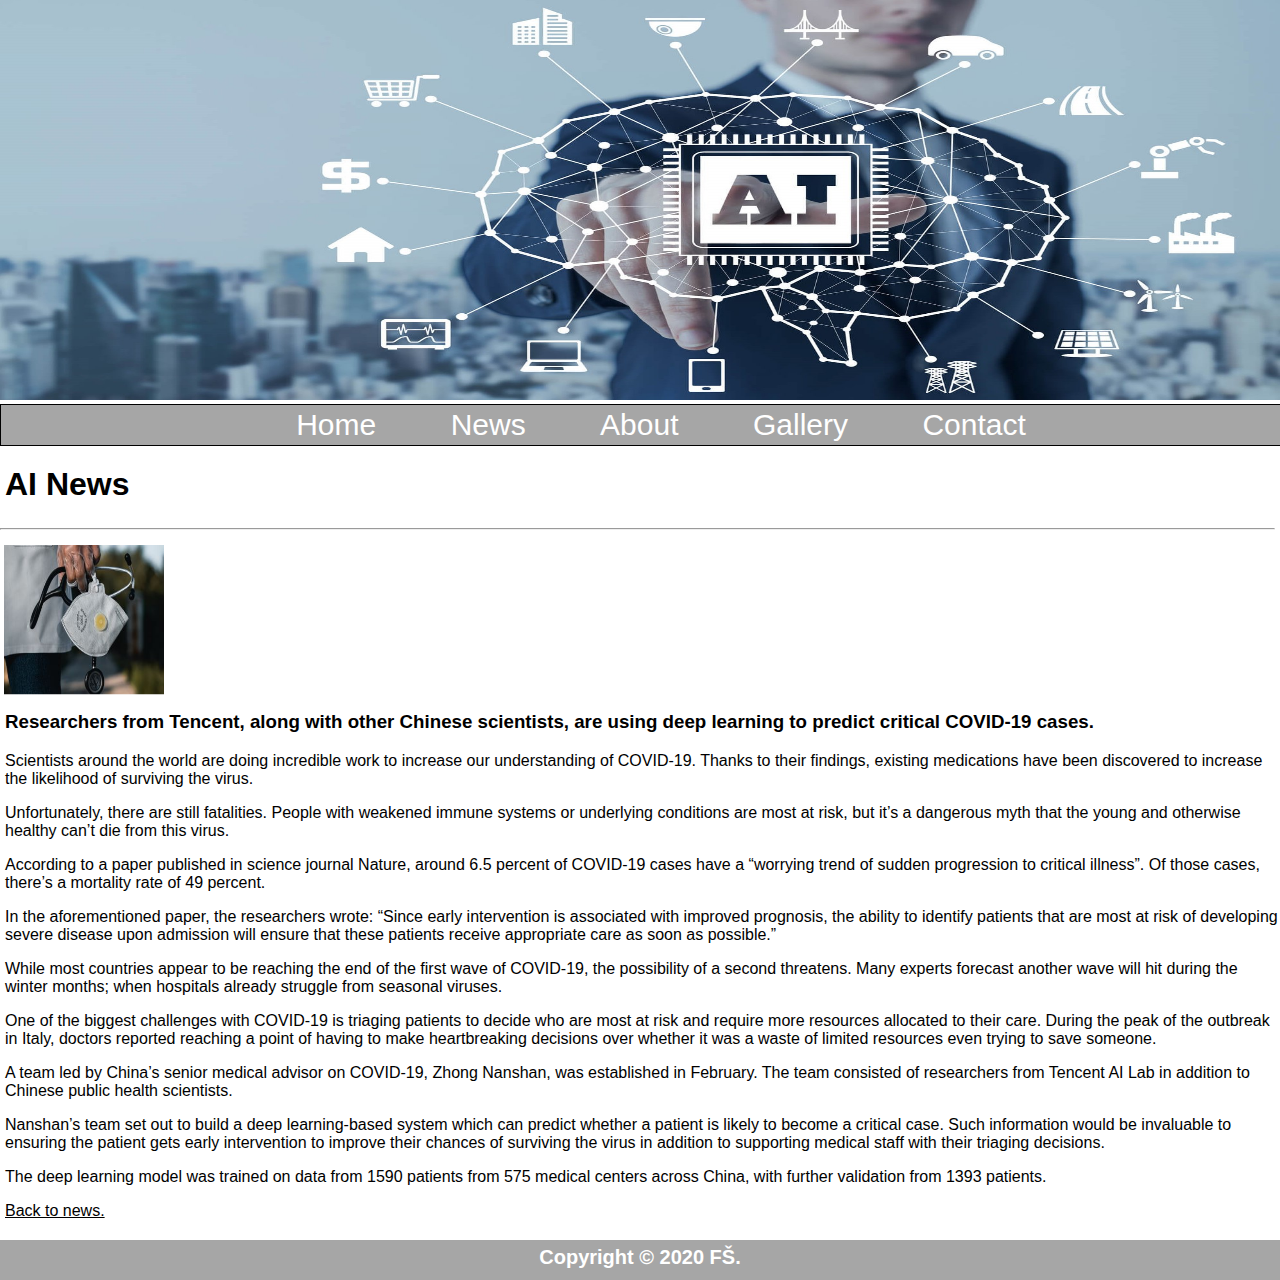
<file: ProjektniZadatak/news3.html>
<!DOCTYPE html>
<html lang="English">
		<head>
			<title>Projektni zadatak</title>
			<link rel="stylesheet" type="text/css" href="style.css">
			<meta charset="utf-8">
			<meta name="Autor" content="F.Š">
			<meta name="Description" content="Projektni zadatak za predmet Web aplikacije">
			<meta name="vieport" content="width=device-width, initial-scale=1">
			<link rel="icon" href="SlikeP/390104.png" type="image/gif" sizes="16x16">
		</head>

		<body>
			<header>
				<div>
					<img src="SlikeP/AI-CAREER2.jpg" class="naslovna2" alt="Slika7">
				</div>

				<div class="div2">
					<ul id="navigacija">
						<li class="list"><a href="index.html">Home</a></li>
						<li class="list"><a href="news.html">News</a></li>
						<li class="list"><a href="history.html">About</a></li>
						<li class="list"><a href="gallery.html">Gallery</a></li>
						<li class="list"><a href="Contact.html">Contact</a></li>
						<link rel="icon" href="SlikeP/390104.png" type="image/gif" sizes="16x16">
					</ul>
				</div>
				<h1 style="margin: 5px; text-align: left; margin-bottom: 20px; margin-top:20px;">AI News</h1>
			</header>
			<main>
				<hr class="horizontalna">
				<div style="float: left;width: 12.5%; height: 150px;margin-left: 4px; margin-right: 15px;">
					
						<img src="SlikeP/Capture5.PNG" style="width: 100%; height: 100%;" alt="Slika10">
					
				</div>

				<div style="clear: both;"></div>

				<h3 style="margin-left: 5px; margin-top: 16px;">
					Researchers from Tencent, along with other Chinese scientists, are using deep learning to predict critical COVID-19 cases.
				</h3>

				<p style="margin-left: 5px; margin-top: 16px;">
					Scientists around the world are doing incredible work to increase our understanding of COVID-19. Thanks to their findings, existing medications have been discovered to increase the likelihood of surviving the virus.
				</p>

				<p style="margin-left: 5px; margin-top: 16px;">
					Unfortunately, there are still fatalities. People with weakened immune systems or underlying conditions are most at risk, but it’s a dangerous myth that the young and otherwise healthy can’t die from this virus.
				</p>

				<p style="margin-left: 5px; margin-top: 16px;">
					According to a paper published in science journal Nature, around 6.5 percent of COVID-19 cases have a “worrying trend of sudden progression to critical illness”. Of those cases, there’s a mortality rate of 49 percent.
				</p>

				<p style="margin-left: 5px; margin-top: 16px;">
					In the aforementioned paper, the researchers wrote: “Since early intervention is associated with improved prognosis, the ability to identify patients that are most at risk of developing severe disease upon admission will ensure that these patients receive appropriate care as soon as possible.”
				</p>

				<p style="margin-left: 5px; margin-top: 16px;">
					While most countries appear to be reaching the end of the first wave of COVID-19, the possibility of a second threatens. Many experts forecast another wave will hit during the winter months; when hospitals already struggle from seasonal viruses.
				</p>

				<p style="margin-left: 5px; margin-top: 16px;">
					One of the biggest challenges with COVID-19 is triaging patients to decide who are most at risk and require more resources allocated to their care. During the peak of the outbreak in Italy, doctors reported reaching a point of having to make heartbreaking decisions over whether it was a waste of limited resources even trying to save someone.
				</p>

				<p style="margin-left: 5px; margin-top: 16px;">
					A team led by China’s senior medical advisor on COVID-19, Zhong Nanshan, was established in February. The team consisted of researchers from Tencent AI Lab in addition to Chinese public health scientists.
				</p>

				<p style="margin-left: 5px; margin-top: 16px;">
					Nanshan’s team set out to build a deep learning-based system which can predict whether a patient is likely to become a critical case. Such information would be invaluable to ensuring the patient gets early intervention to improve their chances of surviving the virus in addition to supporting medical staff with their triaging decisions.
				</p>

				<p style="margin-left: 5px; margin-top: 16px;">
					The deep learning model was trained on data from 1590 patients from 575 medical centers across China, with further validation from 1393 patients.
				</p>
				<a href="news.html" style="margin-left: 5px; text-decoration:underline; color: black;">Back to news.</a>
			</main>
			<footer>
				<div style="width: 100%; height: 40px; background-color: #a6a6a6; text-align: center;">
					<b><p style="font-size: 20px; padding: 6px; color: white;">
						Copyright © 2020 FŠ.
					</p></b>

				</div>
			</footer>
		</body>
</html>
</file>
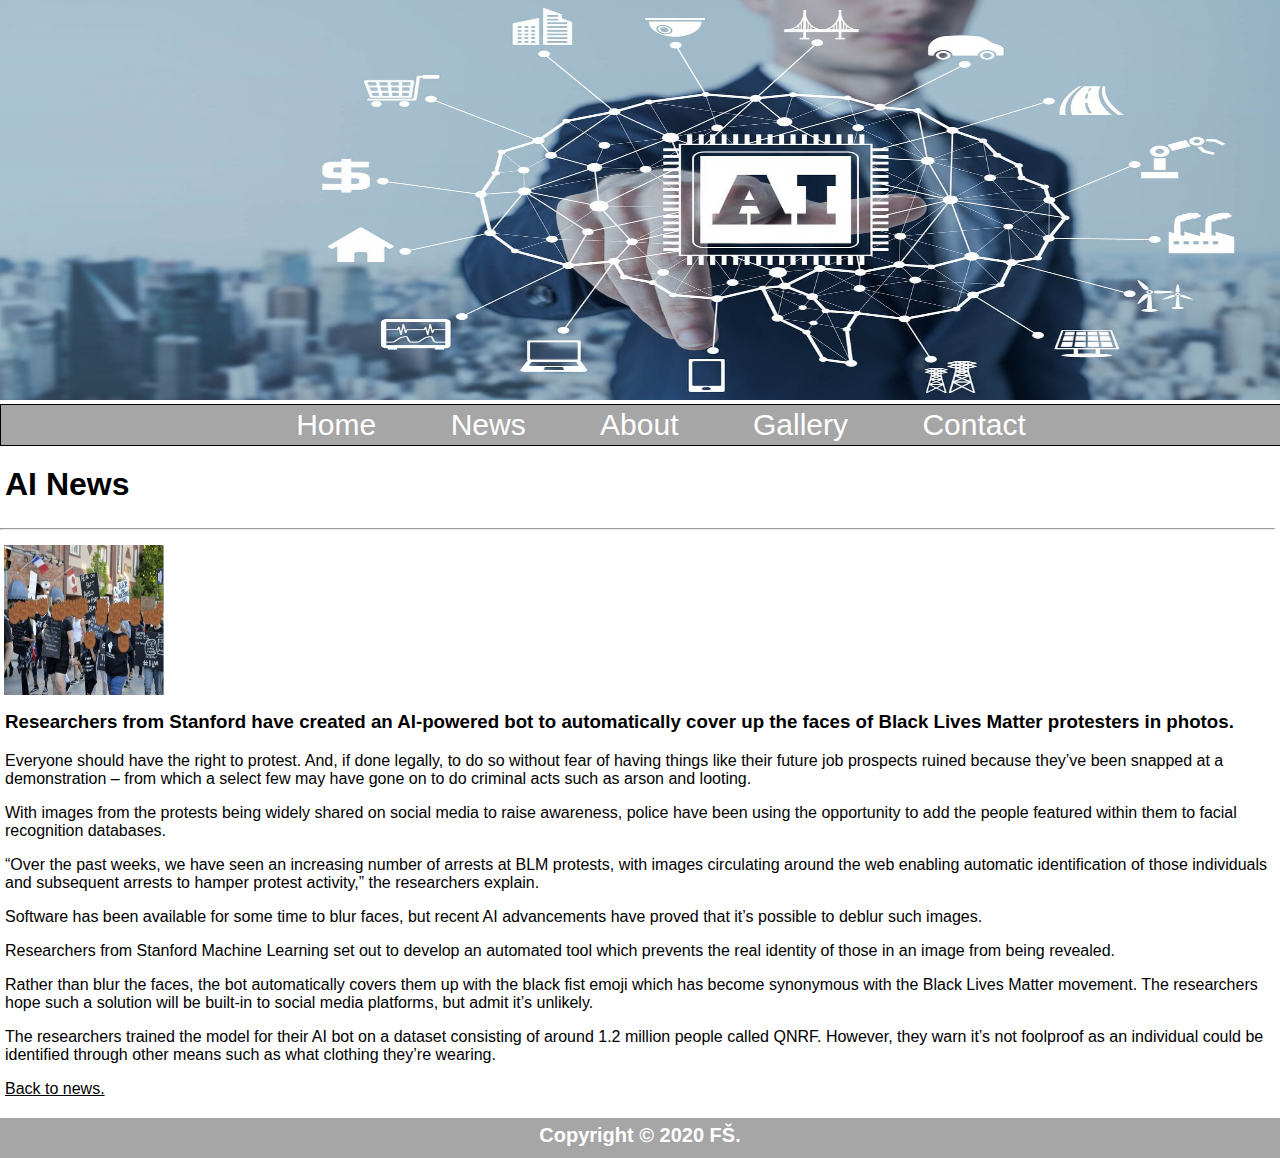
<file: ProjektniZadatak/news4.html>
<!DOCTYPE html>
<html lang="English">
		<head>
			<title>Projektni zadatak</title>
			<link rel="stylesheet" type="text/css" href="style.css">
			<meta charset="utf-8">
			<meta name="Autor" content="F.Š">
			<meta name="Description" content="Projektni zadatak za predmet Web aplikacije">
			<meta name="vieport" content="width=device-width, initial-scale=1">
			<link rel="icon" href="SlikeP/390104.png" type="image/gif" sizes="16x16">
		</head>

		<body>
			<header>
				<div>
					<img src="SlikeP/AI-CAREER2.jpg" class="naslovna2" alt="Slika7">
				</div>

				<div class="div2">
					<ul id="navigacija">
						<li class="list"><a href="index.html">Home</a></li>
						<li class="list"><a href="news.html">News</a></li>
						<li class="list"><a href="history.html">About</a></li>
						<li class="list"><a href="gallery.html">Gallery</a></li>
						<li class="list"><a href="Contact.html">Contact</a></li>
						<link rel="icon" href="SlikeP/390104.png" type="image/gif" sizes="16x16">
					</ul>
				</div>

				<h1 style="margin: 5px; text-align: left; margin-bottom: 20px; margin-top:20px;">AI News</h1>
			</header>
			<main>
				<hr class="horizontalna">
				<div style="float: left;width: 12.5%; height: 150px;margin-left: 4px; margin-right: 15px;">
					
						<img src="SlikeP/Capture6.PNG" style="width: 100%; height: 100%;" alt="Slika11">
				</div>
				<div style="clear: both;"></div>

				<h3 style="margin-left: 5px; margin-top: 16px;">
					Researchers from Stanford have created an AI-powered bot to automatically cover up the faces of Black Lives Matter protesters in photos.
				</h3>

				<p style="margin-left: 5px; margin-top: 16px;">
					Everyone should have the right to protest. And, if done legally, to do so without fear of having things like their future job prospects ruined because they’ve been snapped at a demonstration – from which a select few may have gone on to do criminal acts such as arson and looting.
				</p>

				<p style="margin-left: 5px; margin-top: 16px;">
					With images from the protests being widely shared on social media to raise awareness, police have been using the opportunity to add the people featured within them to facial recognition databases.
				</p>

				<p style="margin-left: 5px; margin-top: 16px;">
					“Over the past weeks, we have seen an increasing number of arrests at BLM protests, with images circulating around the web enabling automatic identification of those individuals and subsequent arrests to hamper protest activity,” the researchers explain.
				</p>

				<p style="margin-left: 5px; margin-top: 16px;">
					Software has been available for some time to blur faces, but recent AI advancements have proved that it’s possible to deblur such images.
				</p>

				<p style="margin-left: 5px; margin-top: 16px;">
					Researchers from Stanford Machine Learning set out to develop an automated tool which prevents the real identity of those in an image from being revealed.
				</p>

				<p style="margin-left: 5px; margin-top: 16px;">
					Rather than blur the faces, the bot automatically covers them up with the black fist emoji which has become synonymous with the Black Lives Matter movement. The researchers hope such a solution will be built-in to social media platforms, but admit it’s unlikely.
				</p>

				<p style="margin-left: 5px; margin-top: 16px;">
					The researchers trained the model for their AI bot on a dataset consisting of around 1.2 million people called QNRF. However, they warn it’s not foolproof as an individual could be identified through other means such as what clothing they’re wearing.
				</p>

				<a href="news.html" style="margin-left: 5px; text-decoration:underline; color: black;">Back to news.</a>
			</main>
			<footer>
				<div style="width: 100%; height: 40px; background-color: #a6a6a6; text-align: center;">
					<b><p style="font-size: 20px; padding: 6px; color: white;">
						Copyright © 2020 FŠ.
					</p></b>

				</div>
			</footer>
		</body>
</html>
</file>
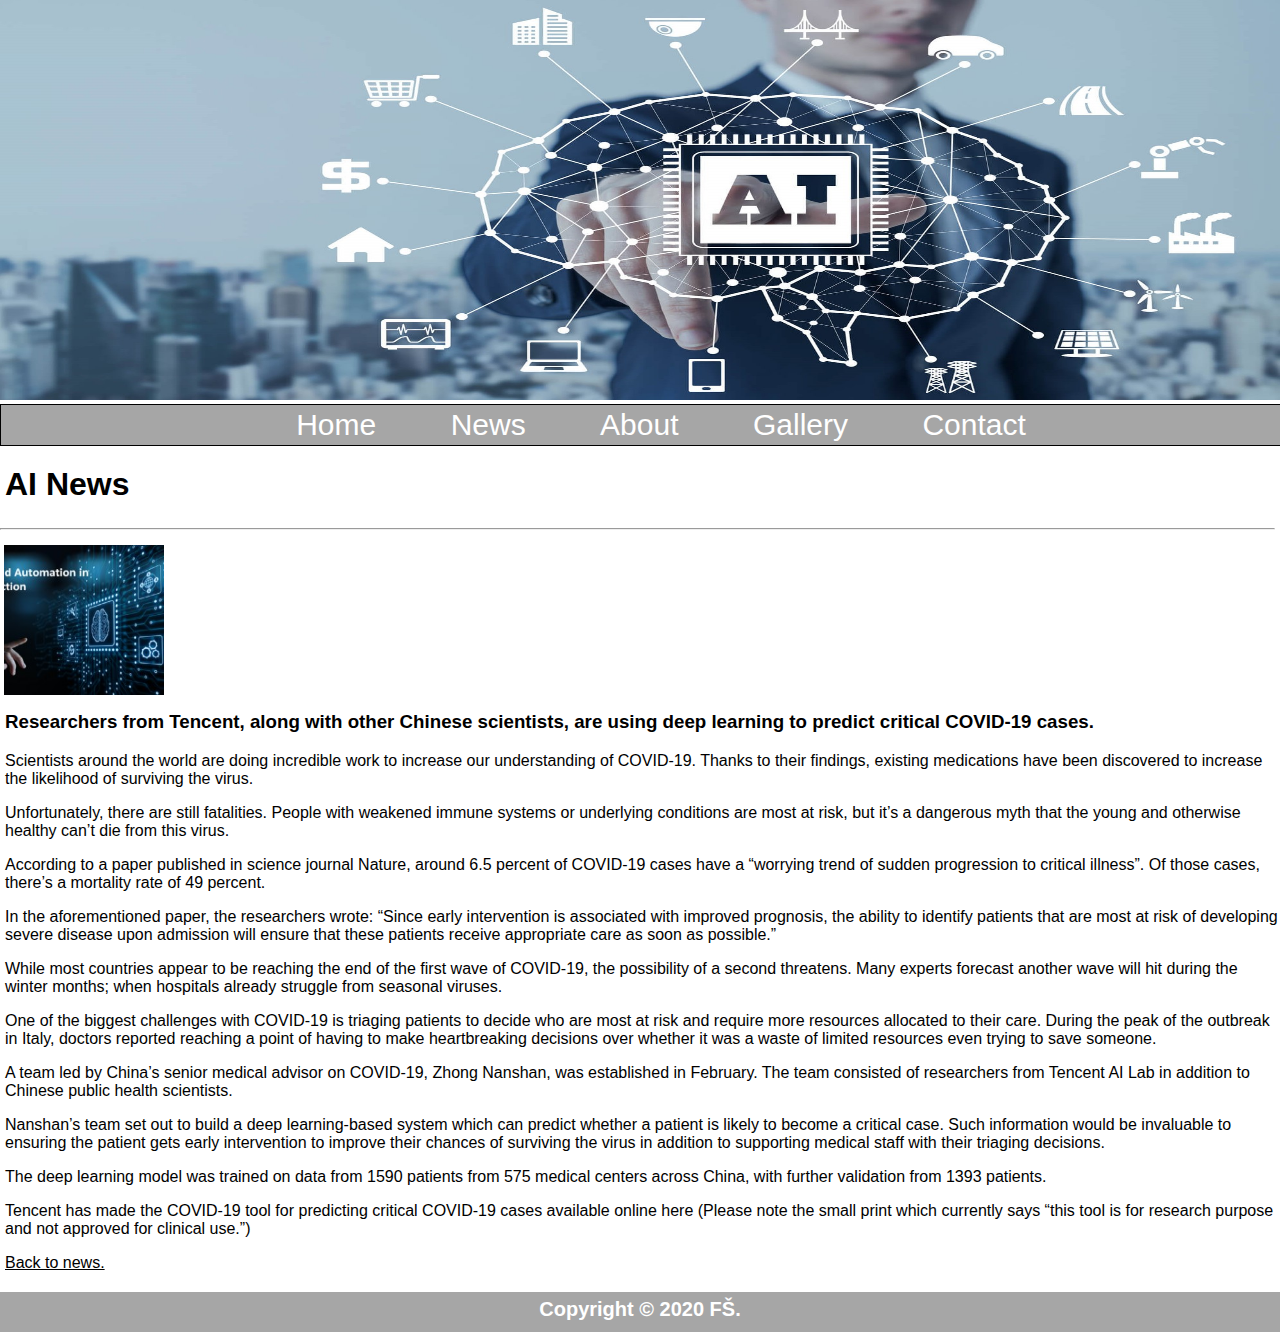
<file: ProjektniZadatak/news5.html>
<!DOCTYPE html>
<html lang="English">
		<head>
			<title>Projektni zadatak</title>
			<link rel="stylesheet" type="text/css" href="style.css">
			<meta charset="utf-8">
			<meta name="Autor" content="F.Š">
			<meta name="Description" content="Projektni zadatak za predmet Web aplikacije">
			<meta name="vieport" content="width=device-width, initial-scale=1">
			<link rel="icon" href="SlikeP/390104.png" type="image/gif" sizes="16x16">
		</head>

		<body>
			<header>
				<div>
					<img src="SlikeP/AI-CAREER2.jpg" class="naslovna2" alt="Slika7">
				</div>

				<div class="div2">
					<ul id="navigacija">
						<li class="list"><a href="index.html">Home</a></li>
						<li class="list"><a href="news.html">News</a></li>
						<li class="list"><a href="history.html">About</a></li>
						<li class="list"><a href="gallery.html">Gallery</a></li>
						<li class="list"><a href="Contact.html">Contact</a></li>
						<link rel="icon" href="SlikeP/390104.png" type="image/gif" sizes="16x16">
					</ul>
				</div>

				<h1 style="margin: 5px; text-align: left; margin-bottom: 20px; margin-top:20px;">AI News</h1>
			</header>
			<main>
				<hr class="horizontalna">
				<div style="float: left;width: 12.5%; height: 150px;margin-left: 4px; margin-right: 15px;">
					
						<img src="SlikeP/nova.jpg" style="width: 100%; height: 100%;" alt="Slika12">
				</div>
				<div style="clear: both;"></div>

				<h3 style="margin-left: 5px; margin-top: 16px;">
					Researchers from Tencent, along with other Chinese scientists, are using deep learning to predict critical COVID-19 cases.
				</h3>

				<p style="margin-left: 5px; margin-top: 16px;">
					Scientists around the world are doing incredible work to increase our understanding of COVID-19. Thanks to their findings, existing medications have been discovered to increase the likelihood of surviving the virus.
				</p>

				<p style="margin-left: 5px; margin-top: 16px;">
					Unfortunately, there are still fatalities. People with weakened immune systems or underlying conditions are most at risk, but it’s a dangerous myth that the young and otherwise healthy can’t die from this virus.
				</p>

				<p style="margin-left: 5px; margin-top: 16px;">
					According to a paper published in science journal Nature, around 6.5 percent of COVID-19 cases have a “worrying trend of sudden progression to critical illness”. Of those cases, there’s a mortality rate of 49 percent.
				</p>

				<p style="margin-left: 5px; margin-top: 16px;">
					In the aforementioned paper, the researchers wrote: “Since early intervention is associated with improved prognosis, the ability to identify patients that are most at risk of developing severe disease upon admission will ensure that these patients receive appropriate care as soon as possible.”
				</p>

				<p style="margin-left: 5px; margin-top: 16px;">
					While most countries appear to be reaching the end of the first wave of COVID-19, the possibility of a second threatens. Many experts forecast another wave will hit during the winter months; when hospitals already struggle from seasonal viruses.
				</p>

				<p style="margin-left: 5px; margin-top: 16px;">
					One of the biggest challenges with COVID-19 is triaging patients to decide who are most at risk and require more resources allocated to their care. During the peak of the outbreak in Italy, doctors reported reaching a point of having to make heartbreaking decisions over whether it was a waste of limited resources even trying to save someone.
				</p>

				<p style="margin-left: 5px; margin-top: 16px;">
					A team led by China’s senior medical advisor on COVID-19, Zhong Nanshan, was established in February. The team consisted of researchers from Tencent AI Lab in addition to Chinese public health scientists.
				</p>

				<p style="margin-left: 5px; margin-top: 16px;">
					Nanshan’s team set out to build a deep learning-based system which can predict whether a patient is likely to become a critical case. Such information would be invaluable to ensuring the patient gets early intervention to improve their chances of surviving the virus in addition to supporting medical staff with their triaging decisions.
				</p>

				<p style="margin-left: 5px; margin-top: 16px;"> The deep learning model was trained on data from 1590 patients from 575 medical centers across China, with further validation from 1393 patients.
				</p>

				<p style="margin-left: 5px; margin-top: 16px;">Tencent has made the COVID-19 tool for predicting critical COVID-19 cases available online here (Please note the small print which currently says “this tool is for research purpose and not approved for clinical use.”)
				</p>
				<a href="news.html" style="margin-left: 5px; text-decoration:underline; color: black;">Back to news.</a>
			</main>
			<footer>
				<div style="width: 100%; height: 40px; background-color: #a6a6a6; text-align: center;">
					<b><p style="font-size: 20px; padding: 6px; color: white;">
						Copyright © 2020 FŠ.
					</p></b>

				</div>
			</footer>
		</body>
</html>
</file>
<file: ProjektniZadatak/style.css>
body {
	margin: 0px;
	padding: 0px;
	font-family: arial, serif;
	

}

.naslovna {
	width: 100%;
	height: 500px;

}

.div2 {
	border: 1.5px solid black;
	width: 100%;
	height: 40px;
	background-color:#a6a6a6;
	text-align: center;

}

#navigacija {
	list-style-type: none;
	margin: 3px;



}

#navigacija li {
	display: inline-block;

	
}

#navigacija li a {
	text-decoration: none;
	color: white ;
	padding-left: 35px;
	padding-right: 35px;
	margin: 0px;
	padding-top: 5px;
	padding-bottom: 5px;
	

}

.list {
	font-size: 30px;
	

}

#navigacija a:hover {
	background-color: black;
	transition: 0.4s;


}

.div3 {
	border: 1px solid black;
	width: 30%;
	height: 260px;
	margin-left: 5px;
	float: left;
	margin-right: 5px;
	margin-bottom: 5px;
	padding: 2px;

}

.slikaH {
	float: left;
	margin-left: 5px;
	width: 1.5%;

}




/*NEWS STRANICA*/

.naslovna2 {
	width: 100%;
	height: 400px;
}

.slikeN {
	width: 80%;
	margin-left: 5px;
	margin-right: 15px;
}

.vijesti {
	float: left;
}

.paragraf {
	width: 78%;
	height: 130px; 
	float: left;
	display: block;

}
.horizontalna {
	margin-top: 25px;
	margin-bottom: 15px;
	 
	margin-right: 5px;
}



/*HISTORY STRANCICA*/

.left {
	margin-left: 5px;
}

.lista {
	margin-bottom: 6px;
}

/*GALLERY*/

/*.okviri {
	float: left;
	width: 32.4%;
	height: 330px;
	margin:5px;
	padding:2px;
	border: 1px solid black;
	text-align: center;
}*/

.gallery {
	width: 100%;
	height: 92%;
}

.figure {
	float: left;
	width: 32.4%;
	height: 330px;
	margin:5px;
	margin-bottom: 10px;
	padding:2px;
	text-align: center;
	
}

.figcaption {
  background-color: #a6a6a6;
  color: white;
  font-style: italic;
  padding: 1.5px;
  padding-left: 0px;
  text-align: center;
  width: 99.9%;


}
</file>
